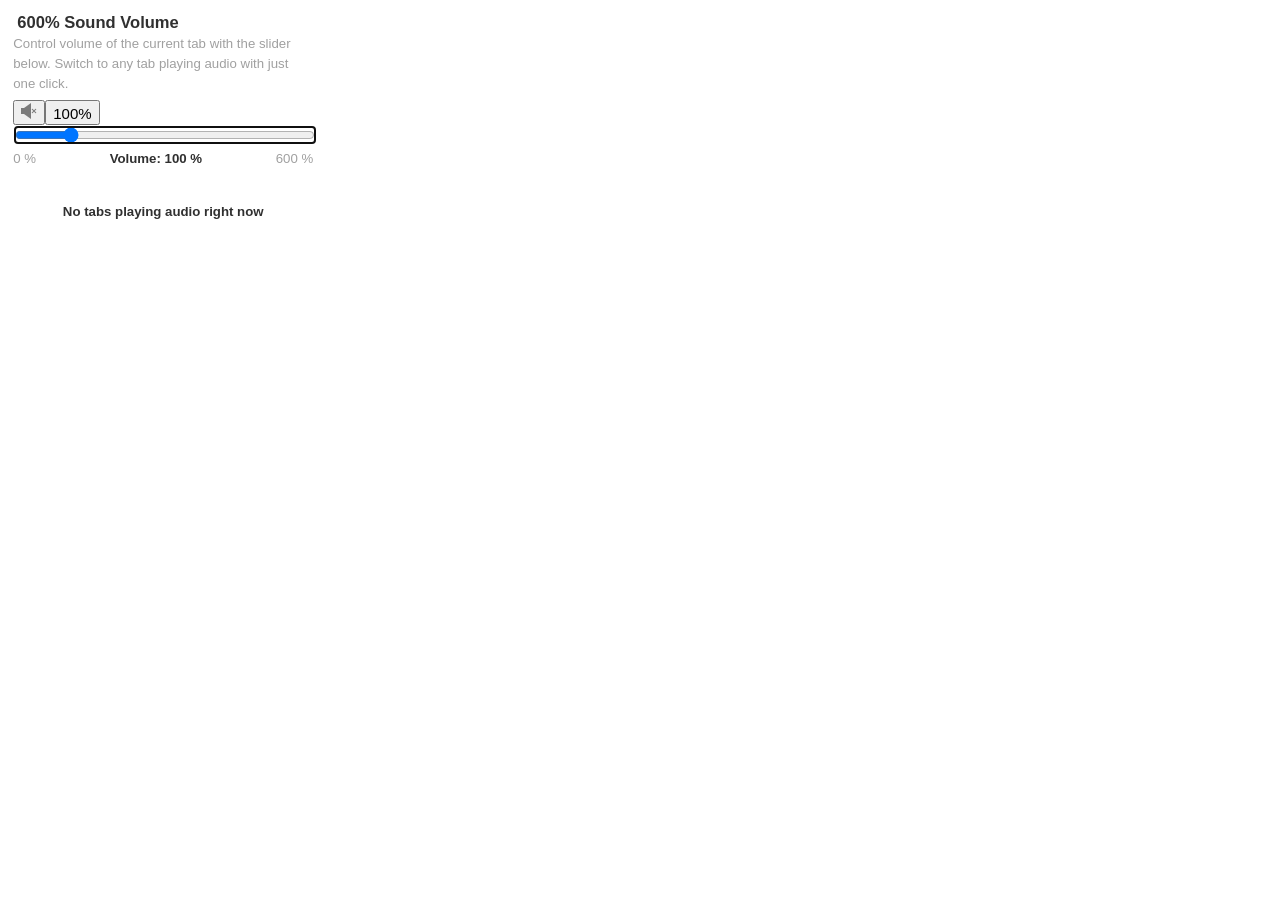
<file: popup/index.html>
<!DOCTYPE html>
<html lang="">
<head>
    <meta charset="utf-8">
    <meta http-equiv="X-UA-Compatible" content="IE=edge">
    <meta name="viewport" content="width=device-width,initial-scale=1">
    <link href="popup.css" rel="stylesheet">
    <title>600% Sound Volume</title>
    <link href="js/app.js" rel="preload" as="script">
    <link href="js/chunk-vendors.js" rel="preload" as="script">
</head>
<body>
<noscript><strong>We're sorry but popup doesn't work properly without JavaScript enabled. Please enable it to
    continue.</strong></noscript>
<div id="app"></div>
<script src="js/chunk-vendors.js"></script>
<script src="js/app.js"></script>
</body>
</html>
</file>
<file: popup/popup.css>
a, abbr, acronym, address, applet, article, aside, audio, b, big, blockquote, body, canvas, caption, center, cite, code, dd, del, details, dfn, div, dl, dt, em, embed, fieldset, figcaption, figure, footer, form, h1, h2, h3, h4, h5, h6, header, hgroup, html, i, iframe, img, ins, kbd, label, legend, li, main, mark, menu, nav, object, ol, output, p, pre, q, ruby, s, samp, section, small, span, strike, strong, sub, summary, sup, table, tbody, td, tfoot, th, thead, time, tr, tt, u, ul, var, video {
    margin: 0;
    padding: 0;
    border: 0;
    font-size: 100%;
    font: inherit;
    vertical-align: baseline
}

article, aside, details, figcaption, figure, footer, header, hgroup, main, menu, nav, section {
    display: block
}

[hidden] {
    display: none
}

body {
    line-height: 1
}

ol, ul {
    list-style: none
}

blockquote, q {
    quotes: none
}

blockquote:after, blockquote:before, q:after, q:before {
    content: '';
    content: none
}

table {
    border-collapse: collapse;
    border-spacing: 0
}

.link {
    text-decoration: none
}

.link:hover {
    text-decoration: underline
}

.link--external {
    color: #1c70fe
}

.header {
    margin-bottom: 0.5em
}

.header__icon {
    vertical-align: text-bottom
}

.header__name {
    display: inline-block;
    padding: 0 .25em;
    font-size: 1.25em;
    font-weight: 700
}

.header__description {
    color: #a0a0a0
}

.notification {
    display: none;
    border-color: #b8daff;
    border-radius: .25rem;
    position: relative;
    padding: .75em 2.5em .75em 1em;
    margin-bottom: 2em;
    color: #004085;
    background-color: #cce5ff
}

.notification.is-active {
    display: block
}

.notification__close {
    font-weight: 700;
    font-size: 1.5em;
    position: absolute;
    top: .25em;
    right: .25em;
    line-height: 1;
    outline: 0;
    cursor: pointer;
    border-color: transparent;
    background-color: transparent;
    color: rgba(0, 64, 133, .4)
}

.notification__close:hover {
    color: #004085
}

.notification__title {
    font-weight: 700
}

.volume-slider {
    margin-top: 0.5em
}

.volume-slider__slider {
    width: 100%
}

.volume-info {
    display: -webkit-box;
    display: -ms-flexbox;
    display: flex;
    text-align: center;
    white-space: nowrap
}

.volume-info__volume-max, .volume-info__volume-min {
    color: #a0a0a0
}

.volume-info__volume-current {
    font-weight: 700;
    width: 100%
}

.volume-info__volume-current-value {
    font-weight: 700
}

.tabs {
    margin-top: 2.5em
}

.tabs__title {
    margin-bottom: .25em;
    text-align: center;
    font-weight: 700
}

.tab {
    border-bottom: 1px solid #e0e0e0;
    display: -webkit-box;
    display: -ms-flexbox;
    display: flex;
    text-decoration: none;
    color: #606060;
    -webkit-transition-property: background-color;
    transition-property: background-color;
    -webkit-transition-duration: .3s;
    transition-duration: .3s
}

.tab:last-child {
    border-bottom: hidden
}

.tab:hover {
    background-color: #f0f0f0
}

.tab__item {
    white-space: nowrap;
    padding: .75em .25em
}

.tab__item:first-child {
    padding-left: .5em
}

.tab__item:last-child {
    padding-right: .5em
}

.tab__icon-image {
    width: 16px;
    height: 16px
}

.tab__title {
    text-overflow: ellipsis;
    overflow: hidden;
    width: 100%
}

.footer {
    margin-top: 1.5em;
    text-align: center
}

.footer__heart {
    color: #ffb3b3;
    -webkit-animation-name: heartbeat;
    animation-name: heartbeat;
    -webkit-animation-duration: 1.42857s;
    animation-duration: 1.42857s;
    -webkit-animation-iteration-count: infinite;
    animation-iteration-count: infinite;
    -webkit-animation-timing-function: ease;
    animation-timing-function: ease
}

@-webkit-keyframes heartbeat {
    0% {
        color: #ffb3b3
    }
    35% {
        color: #ff1a1a
    }
    100% {
        color: #ffb3b3
    }
}

@keyframes heartbeat {
    0% {
        color: #ffb3b3
    }
    35% {
        color: #ff1a1a
    }
    100% {
        color: #ffb3b3
    }
}

body, html {
    min-height: 100%
}

body {
    padding: 1em;
    font-size: .8275em;
    line-height: 1.5em;
    font-family: 'Helvetica Neue', 'Lucida Grande', sans-serif;
    width: 300px;
    color: #303030
}
</file>
